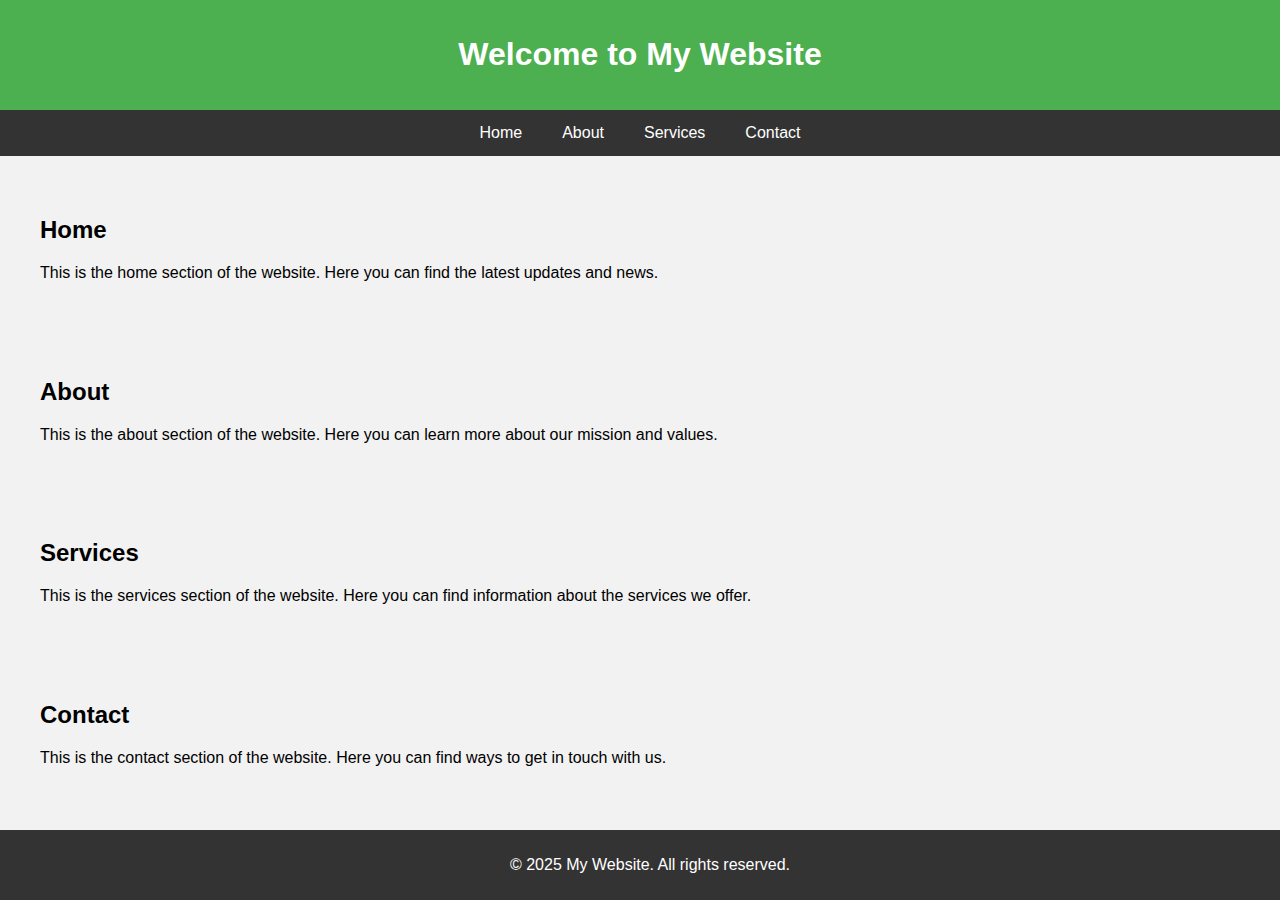
<file: Website.html>
<!DOCTYPE html>
<html lang="en">
<head>
    <meta charset="UTF-8">
    <meta name="viewport" content="width=device-width, initial-scale=1.0">
    <title>Sample HTML File</title>
    <style>
        body {
            font-family: Arial, sans-serif;
            margin: 0;
            padding: 0;
            background-color: #f2f2f2;
        }
        header {
            background-color: #4CAF50;
            color: white;
            padding: 15px;
            text-align: center;
        }
        nav {
            display: flex;
            justify-content: center;
            background-color: #333;
        }
        nav a {
            color: white;
            padding: 14px 20px;
            text-decoration: none;
            text-align: center;
        }
        nav a:hover {
            background-color: #ddd;
            color: black;
        }
        section {
            padding: 20px;
            margin: 20px;
        }
        footer {
            background-color: #333;
            color: white;
            text-align: center;
            padding: 10px;
            position: fixed;
            width: 100%;
            bottom: 0;
        }
    </style>
</head>
<body>
    <header>
        <h1>Welcome to My Website</h1>
    </header>
    <nav>
        <a href="#home">Home</a>
        <a href="#about">About</a>
        <a href="#services">Services</a>
        <a href="#contact">Contact</a>
    </nav>
    <section id="home">
        <h2>Home</h2>
        <p>This is the home section of the website. Here you can find the latest updates and news.</p>
    </section>
    <section id="about">
        <h2>About</h2>
        <p>This is the about section of the website. Here you can learn more about our mission and values.</p>
    </section>
    <section id="services">
        <h2>Services</h2>
        <p>This is the services section of the website. Here you can find information about the services we offer.</p>
    </section>
    <section id="contact">
        <h2>Contact</h2>
        <p>This is the contact section of the website. Here you can find ways to get in touch with us.</p>
    </section>
    <footer>
        <p>&copy; 2025 My Website. All rights reserved.</p>
    </footer>
</body>
</html>
</file>
